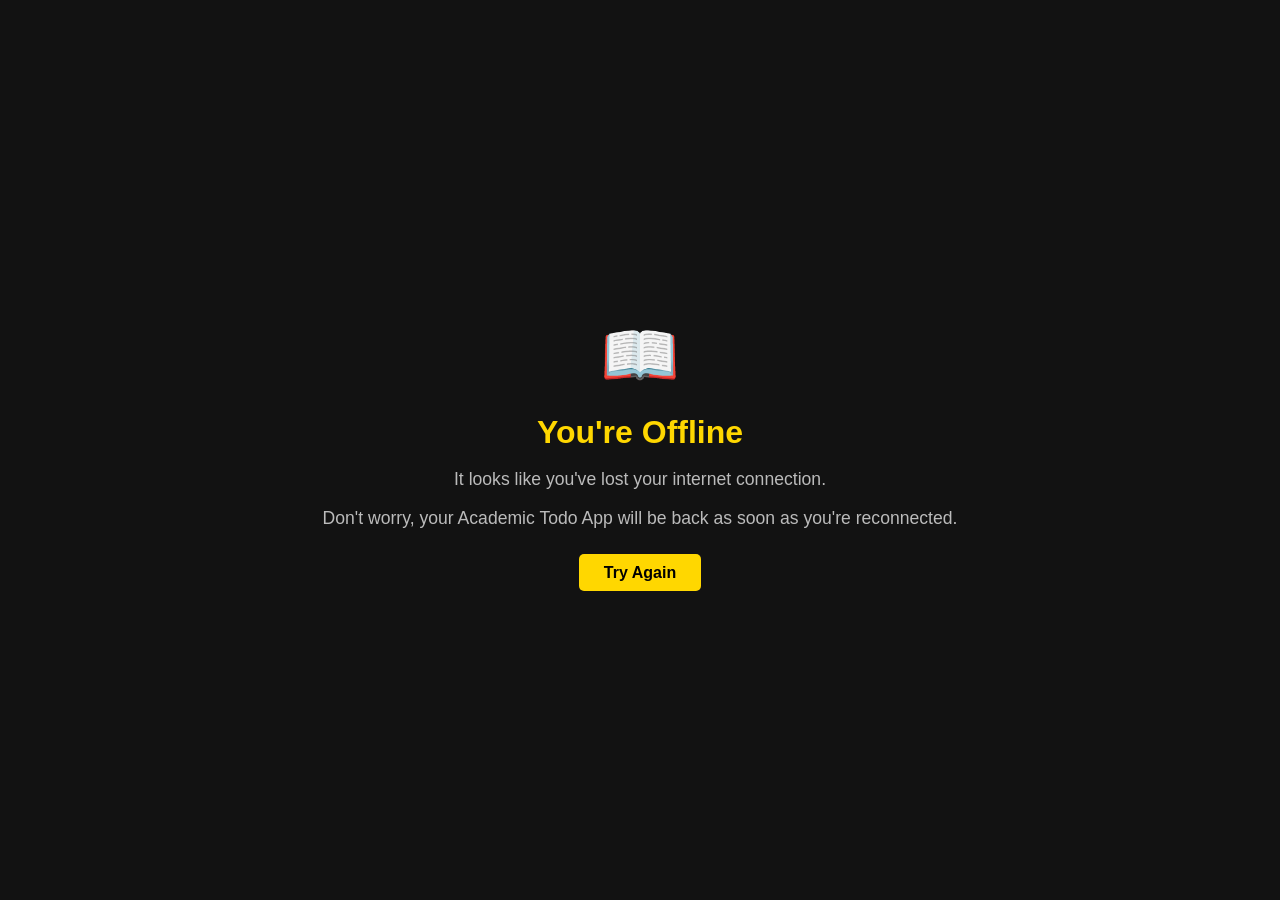
<file: offline.html>
<!DOCTYPE html>
<html lang="en">
<head>
    <meta charset="UTF-8">
    <meta name="viewport" content="width=device-width, initial-scale=1.0">
    <title>Offline - Danfor Elite</title>
    <style>
        body {
            font-family: sans-serif;
            display: flex;
            flex-direction: column;
            align-items: center;
            justify-content: center;
            height: 100vh;
            margin: 0;
            background-color: #121212; /* Dark theme background */
            color: #ffffff;
            text-align: center;
        }
        .container {
            padding: 20px;
        }
        .icon {
            font-size: 64px;
            margin-bottom: 20px;
        }
        h1 {
            color: #FFD700; /* Yellow to match your academic theme */
            margin-bottom: 10px;
        }
        p {
            font-size: 1.1rem;
            color: #bbbbbb;
        }
        .btn {
            margin-top: 25px;
            padding: 10px 25px;
            background-color: #FFD700;
            color: #000;
            text-decoration: none;
            border-radius: 5px;
            font-weight: bold;
        }
    </style>
</head>
<body>
    <div class="container">
        <div class="icon">📖</div>
        <h1>You're Offline</h1>
        <p>It looks like you've lost your internet connection.</p>
        <p>Don't worry, your Academic Todo App will be back as soon as you're reconnected.</p>
        <br>
        <a href="javascript:window.location.reload();" class="btn">Try Again</a>
    </div>
</body>
</html>
</file>
